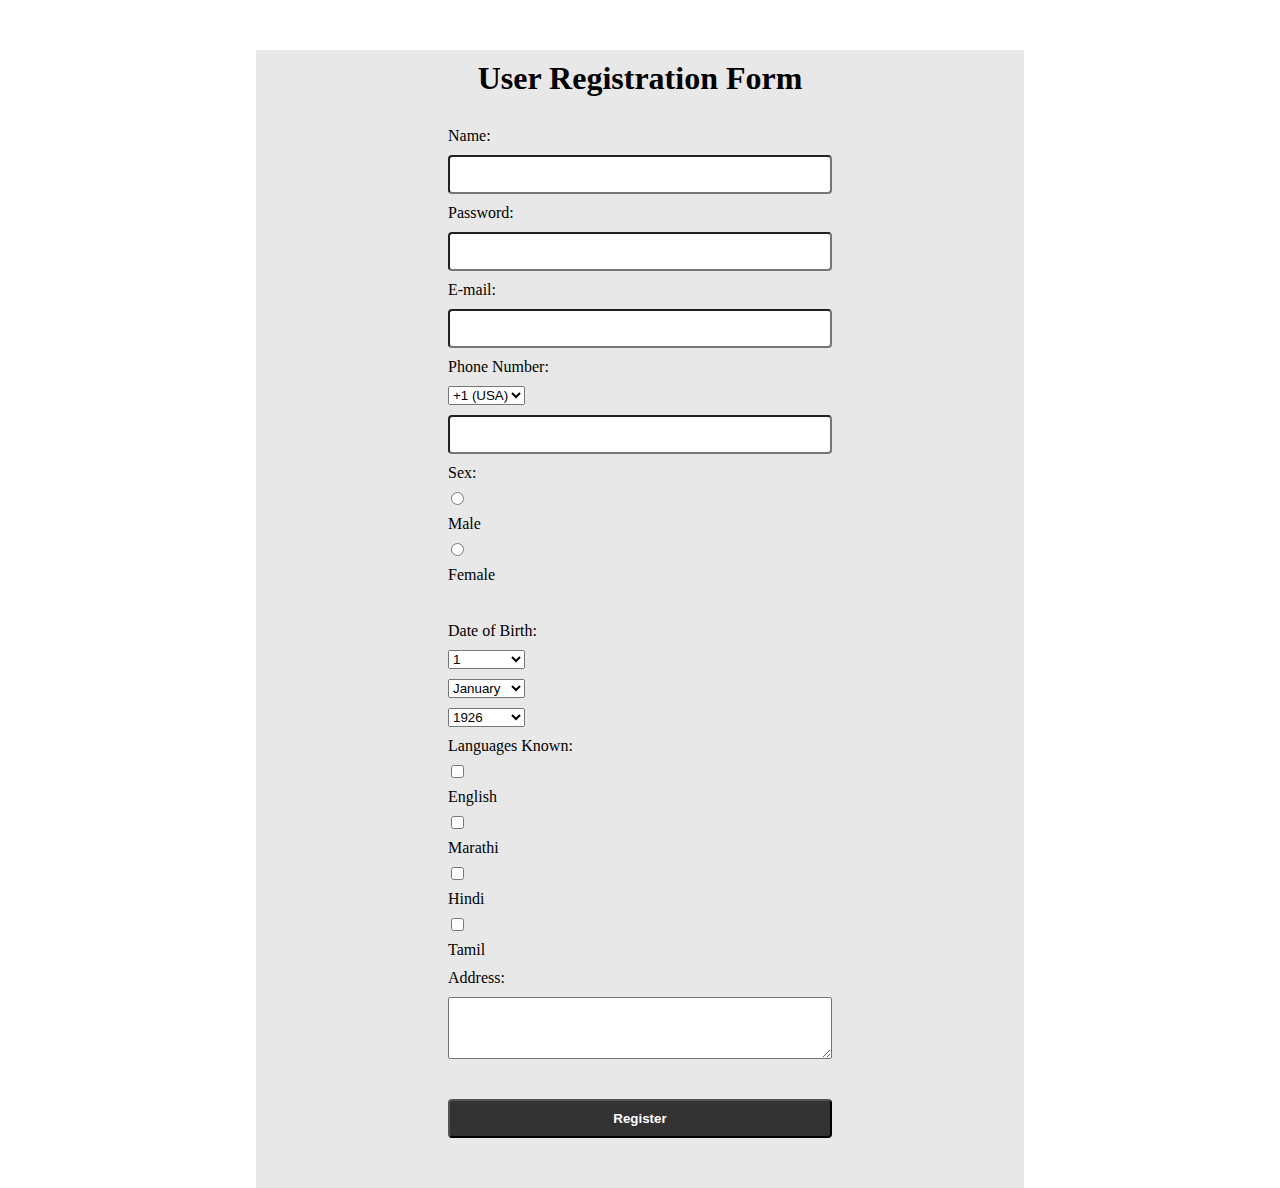
<file: P12/index.html>
<!DOCTYPE html>
<html>
<head>
  <title>User Registration Form</title>
  <style>
    *{
      padding: 0;
      margin: 0;
    }
    .outer-container {
      height: 100vh;
      padding-top: 50px;
    }

    .inner-container {
      width: 60%;
      margin: auto;
      background-color: rgb(233,232,232);
      padding-top: 10px;
    }
    .inner-container h1 {
      text-align: center;
    }
    
    .inner-container form {
      display: flex;
      flex-direction: column;
      gap: 10px;
      width: 50%;
      margin: auto;
      margin-top: 30px;
    }

    .inner-container form input {
      padding: 10px 15px;
      border-radius: 4px;
      outline: none;
    }
    #btn{
      margin-top: 30px;
      margin-bottom: 50px;
      background-color: rgb(51, 51, 51);
      color: white;
      font-weight: 700;
      cursor: pointer;
    }
    

    input[type="radio"], input[type="checkbox"] {
      
      width: 5%; /* Add some spacing between radio buttons and labels */
    }

    select {
      width: 20%;
    }
    
  </style>
</head>
<body>
  <div class="outer-container">
    <div class="inner-container">
      <h1>User Registration Form</h1>
      <form action="">
        <label for="name">Name:</label>
        <input type="text" id="name" name="name" required>
    
        <label for="password">Password:</label>
        <input type="password" id="password" name="password" required>
    
        <label for="email">E-mail:</label>
        <input type="email" id="email" name="email" pattern="[a-zA-Z0-9._%+-]+@[a-zA-Z0-9.-]+\.[a-zA-Z]{2,}$" required>
    
        <label for="phone">Phone Number:</label>
        <select id="countryCode" name="countryCode">
          <option value="+1">+1 (USA)</option>
          <option value="+44">+44 (UK)</option>
          <option value="+91">+91 (IND)</option>
        </select>
        <input type="tel" id="phoneNumber" name="phoneNumber" pattern="[0-9]{10}" required>
    
        <label for="sex">Sex:</label>
        <input type="radio" id="male" name="gender" value="male"><label for="male">Male</label>
    
    <input type="radio" id="female" name="gender" value="female">
    <label for="female">Female</label><br>
        <label for="dob">Date of Birth:</label>
        <select id="day" name="day" required></select>
        <select id="month" name="month" required></select>
        <select id="year" name="year" required></select>
    
        <label for="languages">Languages Known:</label>
        <input type="checkbox" id="english" name="languages[]" value="English">
        <label for="english">English</label>
        <input type="checkbox" id="marathi" name="languages[]" value="Marathi">
        <label for="marathi">Marathi</label>
        <input type="checkbox" id="hindi" name="languages[]" value="Hindi">
        <label for="hindi">Hindi</label>
        <input type="checkbox" id="tamil" name="languages[]" value="Tamil">
        <label for="tamil">Tamil</label>
    
        <label for="address">Address:</label>
        <textarea id="address" name="address" rows="4" cols="50"></textarea>
    
        <input id="btn" type="submit" value="Register">
      </form>
    </div>
  </div>
  

  <script>
    // Generate options for day select element
    var daySelect = document.getElementById("day");
    for (var i = 1; i <= 31; i++) {
      var option = document.createElement("option");
      option.value = i;
      option.text = i;
      daySelect.appendChild(option);
    }

    // Generate options for month select element
    var monthSelect = document.getElementById("month");
    var months = [
      'January', 'February', 'March', 'April',
      'May', 'June', 'July', 'August',
      'September', 'October', 'November', 'December'
    ];
    for (var i = 0; i < months.length; i++) {
      var option = document.createElement("option");
      option.value = i + 1;
      option.text = months[i];
      monthSelect.appendChild(option);
    }

    // Generate options for year select element
    var yearSelect = document.getElementById("year");
    var currentYear = new Date().getFullYear();
    for (var i = currentYear - 100; i <= currentYear; i++) {
      var option = document.createElement("option");
      option.value = i;
      option.text = i;
      yearSelect.appendChild(option);
    }
  </script>
</body>
</html>
</file>
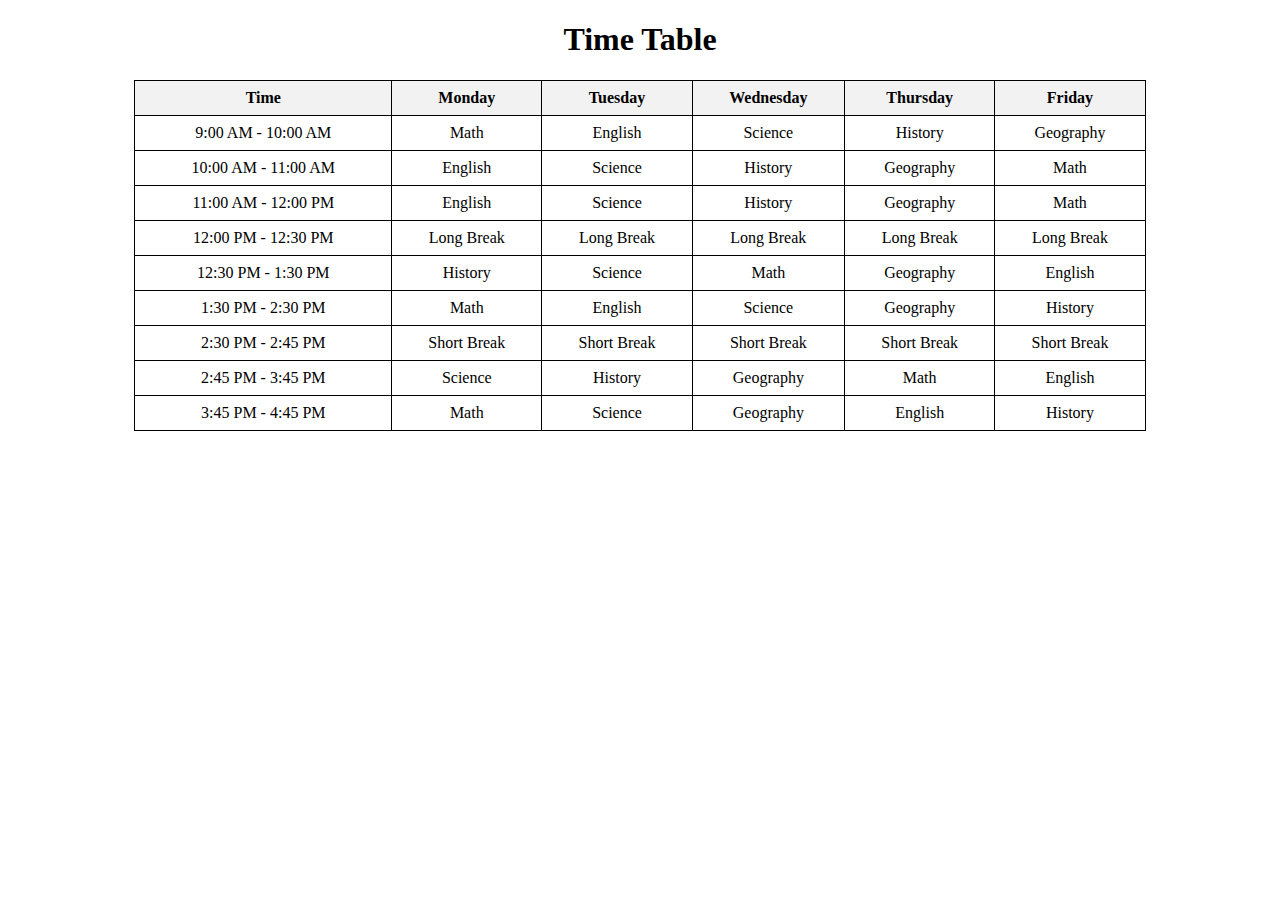
<file: P14/index.html>
<!DOCTYPE html>
<html>
<head>
  <title>Time Table</title>
  <style>
    table {
      margin: auto;
      width: 80%;
      border-collapse: collapse;
    }
    
    th, td {
      border: 1px solid black;
      padding: 8px;
      text-align: center;
    }
    
    th {
      background-color: #f2f2f2;
    }

    h1 {
        text-align: center;

    }
  </style>
</head>
<body>
  <h1>Time Table</h1>
  
  <table>
    <tr>
      <th>Time</th>
      <th>Monday</th>
      <th>Tuesday</th>
      <th>Wednesday</th>
      <th>Thursday</th>
      <th>Friday</th>
    </tr>
    <tr>
      <td>9:00 AM - 10:00 AM</td>
      <td>Math</td>
      <td>English</td>
      <td>Science</td>
      <td>History</td>
      <td>Geography</td>
    </tr>
    <tr>
      <td>10:00 AM - 11:00 AM</td>
      <td>English</td>
      <td>Science</td>
      <td>History</td>
      <td>Geography</td>
      <td>Math</td>
    </tr>
    <tr>
      <td>11:00 AM - 12:00 PM</td>
      <td>English</td>
      <td>Science</td>
      <td>History</td>
      <td>Geography</td>
      <td>Math</td>
    </tr>
    <tr>
      <td>12:00 PM - 12:30 PM</td>
      <td>Long Break</td>
      <td>Long Break</td>
      <td>Long Break</td>
      <td>Long Break</td>
      <td>Long Break</td>
    </tr>
    <tr>
        <td>12:30 PM - 1:30 PM</td>
        <td>History</td>
        <td>Science</td>
        <td>Math</td>
        <td>Geography</td>
        <td>English</td>
      </tr>
      <tr>
        <td>1:30 PM - 2:30 PM</td>
        <td>Math</td>
        <td>English</td>
        <td>Science</td>
        <td>Geography</td>
        <td>History</td>
      </tr>
      <tr>
        <td>2:30 PM - 2:45 PM</td>
        <td>Short Break</td>
        <td>Short Break</td>
        <td>Short Break</td>
        <td>Short Break</td>
        <td>Short Break</td>
      </tr>
      <tr>
        <td>2:45 PM - 3:45 PM</td>
        <td>Science</td>
        <td>History</td>
        <td>Geography</td>
        <td>Math</td>
        <td>English</td>
      </tr>
      <tr>
        <td>3:45 PM - 4:45 PM</td>
        <td>Math</td>
        <td>Science</td>
        <td>Geography</td>
        <td>English</td>
        <td>History</td>
      </tr>
      
    <!-- Add more rows for other time slots -->
  </table>
  
</body>
</html>
</file>
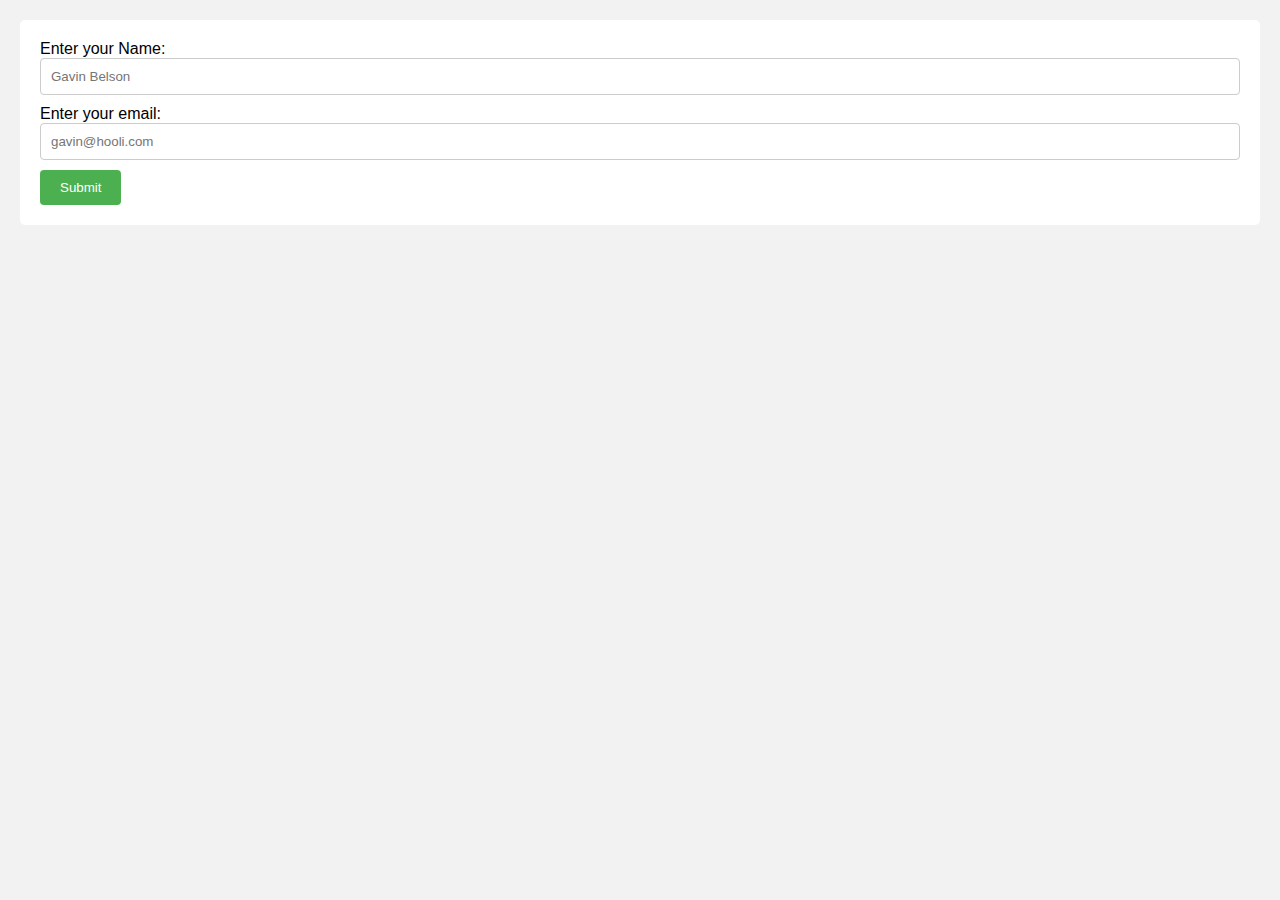
<file: P3/index.html>
<!DOCTYPE html>
<html lang="en">

<head>
    <meta charset="UTF-8">
    <meta http-equiv="X-UA-Compatible" content="IE=edge">
    <meta name="viewport" content="width=device-width, initial-scale=1.0">
    <link rel="stylesheet" href="style.css">
    <title>Document</title>
</head>

<body>
    <form id="myForm">
        <label for="name">Enter your Name:</label>
        <input type="text" id="name" placeholder="Gavin Belson" />
        <label for="email">Enter your email:</label>
        <input type="email" id="email" placeholder="gavin@hooli.com" />
        <button type="submit">Submit</button>
    </form>

</body>

<script>

    document.getElementById("myForm").addEventListener("submit", function (event) {
        event.preventDefault(); // Prevent form from submitting
        sendData();
    });


    function sendData() {
        var name = document.getElementById("name").value;
        var email = document.getElementById("email").value;

        var data = {
            "name": name,
            "email": email
        }

        localStorage.setItem("UserData", JSON.stringify(data));

        var xhr = new XMLHttpRequest();
        xhr.open("POST", 'http://localhost:3000/process-form', true);
        xhr.setRequestHeader("Content-Type", "application/x-www-form-urlencoded");

        xhr.onreadystatechange = function () {
            if (xhr.readyState === XMLHttpRequest.DONE && xhr.status === 200) {
                // Redirect to the new page
                window.location.href = "data.html";
            }
        };

        // Prepare the data to be sent
        var data = "name=" + encodeURIComponent(name) + "&email=" + encodeURIComponent(email);

        // Send the request
        xhr.send(data);
    }

    


</script>

</html>
</file>
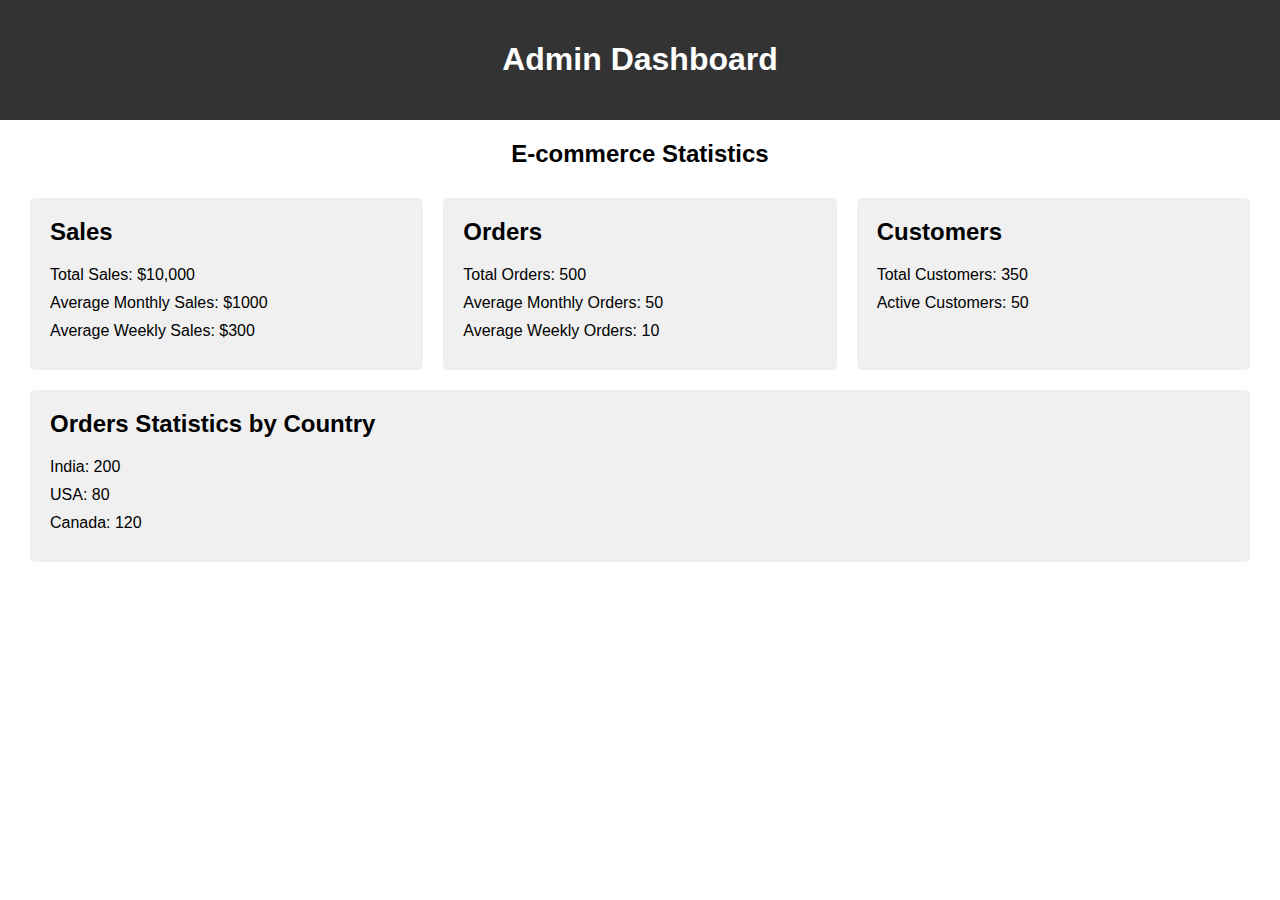
<file: P4/index.html>
<!DOCTYPE html>
<html>
<head>
  <meta name="viewport" content="width=device-width, initial-scale=1">
  <style>
    body {
      font-family: Arial, sans-serif;
      margin: 0;
      padding: 0;
    }

    .main-heading {
        text-align: center;
    }

    .header {
      background-color: #333;
      color: #fff;
      padding: 20px;
      text-align: center;
    }

    .container {
      display: flex;
      flex-wrap: wrap;
      margin: 20px;
    }

    .widget {
      flex: 1 1 300px;
      margin: 10px;
      padding: 20px;
      background-color: #f0f0f0;
      border-radius: 5px;
    }

    /* @media screen and (max-width: 768px) {
      .widget {
        flex-basis: 100%;
      }
    } */

    .widget h2 {
      margin-top: 0;
    }

    .widget p {
      margin: 10px 0;
    }
  </style>
</head>
<body>
  <div class="header">
    <h1>Admin Dashboard</h1>
  </div>

  <h2 class="main-heading">E-commerce Statistics</h2>

  <div class="container">
    <div class="widget">
      <h2>Sales</h2>
      <p>Total Sales: $10,000</p>
      <p> Average Monthly Sales: $1000</p>
      <p> Average Weekly Sales: $300</p>
    </div>

    <div class="widget">
      <h2>Orders</h2>
      <p>Total Orders: 500</p>
      <p>Average Monthly Orders: 50</p>
      <p>Average Weekly Orders: 10</p>
    </div>

    <div class="widget">
      <h2>Customers</h2>
      <p>Total Customers: 350</p>
      <p>Active Customers: 50</p>
    </div>

    <div class="widget">
        <h2>Orders Statistics by Country</h2>
        <p> India: 200</p>
        <p> USA: 80</p>
        <p> Canada: 120</p>
      </div>
  </div>
</body>
</html>
</file>
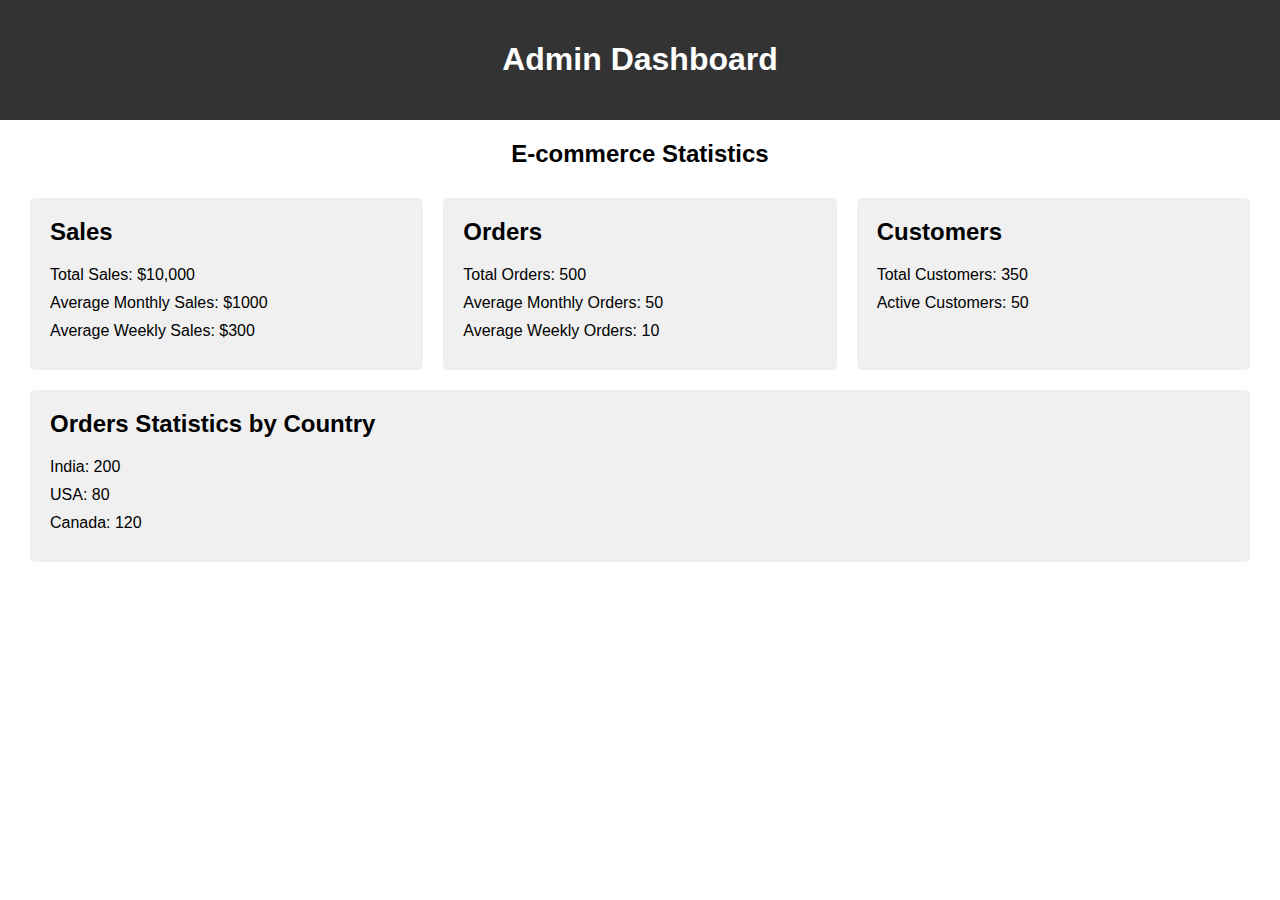
<file: P5/myapp/public/index.html>
<!DOCTYPE html>
<html>
<head>
  <meta name="viewport" content="width=device-width, initial-scale=1">
  <style>
    body {
      font-family: Arial, sans-serif;
      margin: 0;
      padding: 0;
    }

    .main-heading {
        text-align: center;
    }

    .header {
      background-color: #333;
      color: #fff;
      padding: 20px;
      text-align: center;
    }

    .container {
      display: flex;
      flex-wrap: wrap;
      margin: 20px;
    }

    .widget {
      flex: 1 1 300px;
      margin: 10px;
      padding: 20px;
      background-color: #f0f0f0;
      border-radius: 5px;
    }

    @media screen and (max-width: 768px) {
      .widget {
        flex-basis: 100%;
      }
    }

    .widget h2 {
      margin-top: 0;
    }

    .widget p {
      margin: 10px 0;
    }
  </style>
</head>
<body>
  <div class="header">
    <h1>Admin Dashboard</h1>
  </div>

  <h2 class="main-heading">E-commerce Statistics</h2>

  <div class="container">
    <div class="widget">
      <h2>Sales</h2>
      <p>Total Sales: $10,000</p>
      <p> Average Monthly Sales: $1000</p>
      <p> Average Weekly Sales: $300</p>
    </div>

    <div class="widget">
      <h2>Orders</h2>
      <p>Total Orders: 500</p>
      <p>Average Monthly Orders: 50</p>
      <p>Average Weekly Orders: 10</p>
    </div>

    <div class="widget">
      <h2>Customers</h2>
      <p>Total Customers: 350</p>
      <p>Active Customers: 50</p>
    </div>

    <div class="widget">
        <h2>Orders Statistics by Country</h2>
        <p> India: 200</p>
        <p> USA: 80</p>
        <p> Canada: 120</p>
      </div>
  </div>
</body>
</html>
</file>
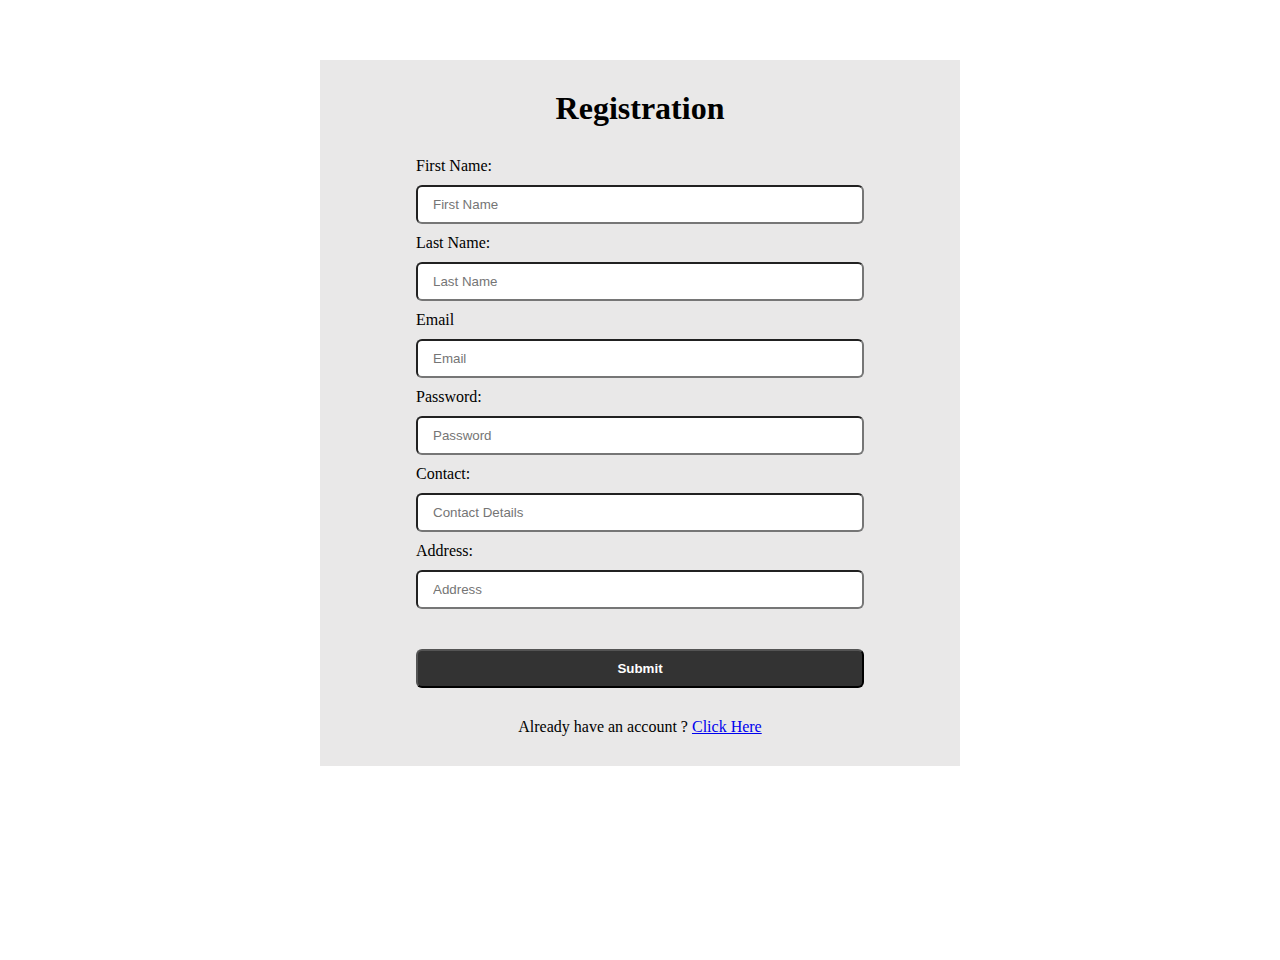
<file: P1/registrationPage.html>
<!DOCTYPE html>
<html lang="en">
<head>
    <meta charset="UTF-8">
    <meta http-equiv="X-UA-Compatible" content="IE=edge">
    <meta name="viewport" content="width=device-width, initial-scale=1.0">
    <title>Registration Page</title>
    <style>
        *{
 padding: 0;
 margin: 0;
}

.outer-container-registration {
 height: 100vh;
 padding-top: 60px;
}

.inner-container-registration {
 width: 50%;
 margin: auto;
 background-color: rgb(233, 232, 232);
 padding-top: 30px;
 padding-bottom: 30px;
}

.inner-container-registration h1 {
 text-align: center;
}

.inner-container-registration p {
margin-top: 30px;
text-align: center;
}

.inner-container-registration form {
display: flex;
flex-direction: column; 
gap: 10px;
width: 70%;
margin: auto;
margin-top: 30px;
}

.inner-container-registration form input {
padding: 10px 15px;
border-radius: 6px;
outline: none;
} 

.btn{
 margin-top: 30px;
 background-color: rgb(51, 51, 51);
 color: white;
 font-weight: 700;
 cursor: pointer;
}
    </style>
</head>
<body>
    
    <div class="outer-container-registration">
        <div class="inner-container-registration">
            <h1>Registration</h1>
            <form id="registrationForm" action="">
             <label for="username">First Name:</label>
             <input id="fname" type="text" placeholder="First Name">
             <label for="username">Last Name:</label>
             <input id="lname" type="text" placeholder="Last Name">
             <label for="email">Email</label>
             <input id="email" type="email" placeholder="Email">
             <label for="password">Password:</label>
             <input id="password" type="password" placeholder="Password">
             <label for="contact">Contact:</label>
             <input id="contact" type="text" placeholder="Contact Details">
             <label for="address">Address:</label>
             <input id="address" type="text" placeholder="Address">
             <input onclick="handleSubmit()" class="btn" type="submit" value="Submit">
            </form>
            <p>Already have an account ? <a href="loginPage.html">Click Here</a></p>
        </div>
      </div>
</body>
<script>
    const handleSubmit = () => {
        const fname = document.getElementById('fname').value;
        const lname = document.getElementById('lname').value;
        const email = document.getElementById("email").value;
        const password = document.getElementById("password").value;
        const contact = document.getElementById('contact').value;
        const address = document.getElementById('address').value;
        console.log("Btn clicked !\n", name, email, password, contact, address);

        var nameRegex = /^[a-zA-Z]+$/;
        var emailRegex = /^\w+([\.-]?\w+)*@\w+([\.-]?\w+)*(\.\w{2,3})+$/;
        var mobileRegex = /^\d{10}$/;

        var errors = [];
        
        if(fname.trim() === '' || lname.trim() === '' || email.trim() === '' || password.trim() === '' || contact.trim() === '' || address.trim() === ''){
            errors.push("Please fill all the details");
        }
        if(!nameRegex.test(fname.trim())){
            errors.push("First Name in the wrong format");
        }
        if(!nameRegex.test(lname.trim())){
            errors.push("Last Name in the wrong format");
        }
        
        if(!emailRegex.test(email)){
            errors.push("Email in the wrong format");
        }
        if(password.length < 6){
            errors.push("password should not be less than 6 characters")
        }
        if(!mobileRegex.test(contact)){
            errors.push("Mobile Number in the wrong format");
        }
        if(address.trim() === ''){
            errors.push('Please fill the address');
        }

        if(errors.length > 0 ) {
            var error = errors.join('\n');
            alert(error);
        }
        else {
            alert("Successfully submited the form");
        }
        
    }
</script>
</html>
</file>
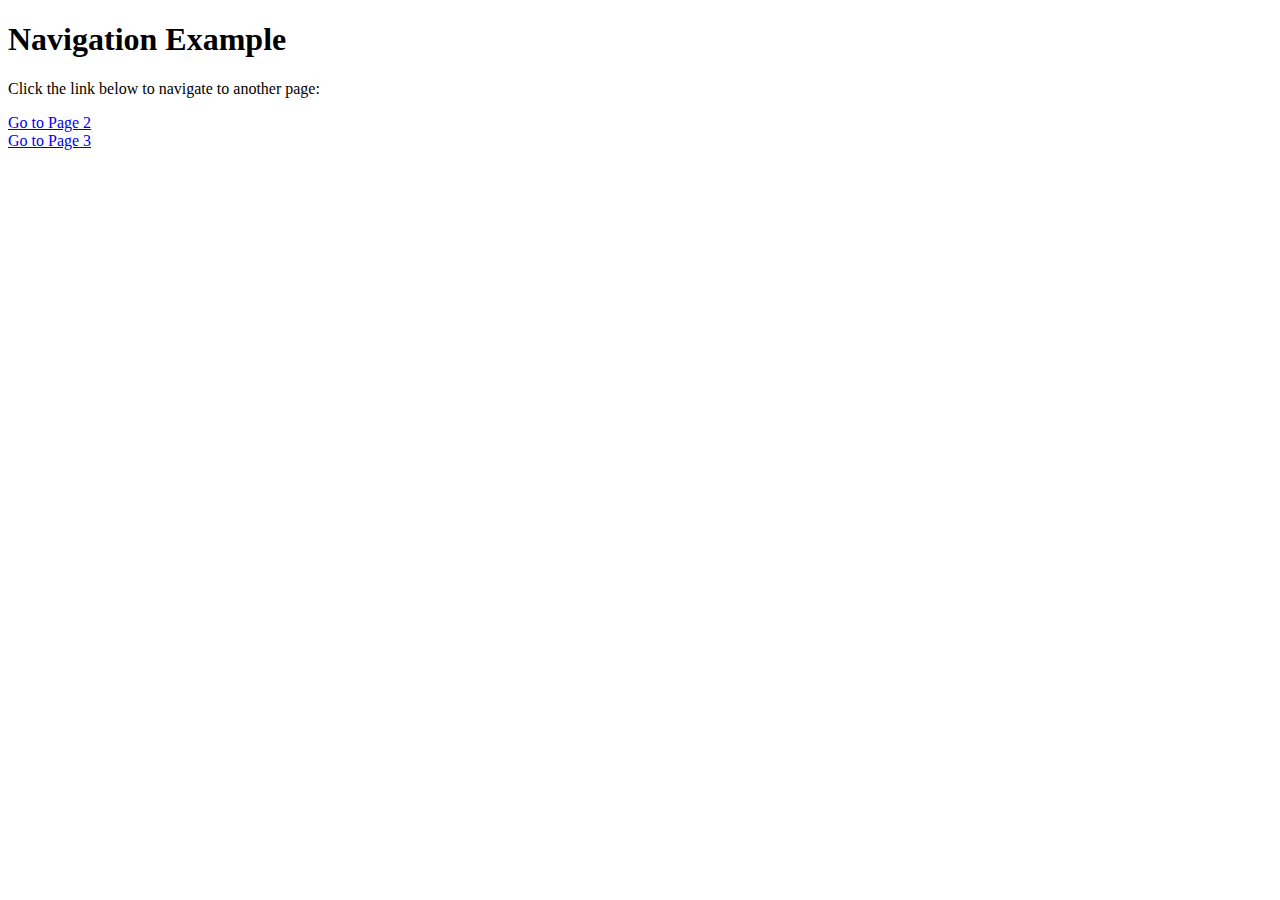
<file: P11/page1.html>
<!DOCTYPE html>
<html>
<head>
  <title>Navigation Example</title>
</head>
<body>
  <h1>Navigation Example</h1>
  
  <p>Click the link below to navigate to another page:</p>
  <a href="page2.html">Go to Page 2</a><br>
  <a href="page3.html">Go to Page 3</a>
</body>
</html>
</file>
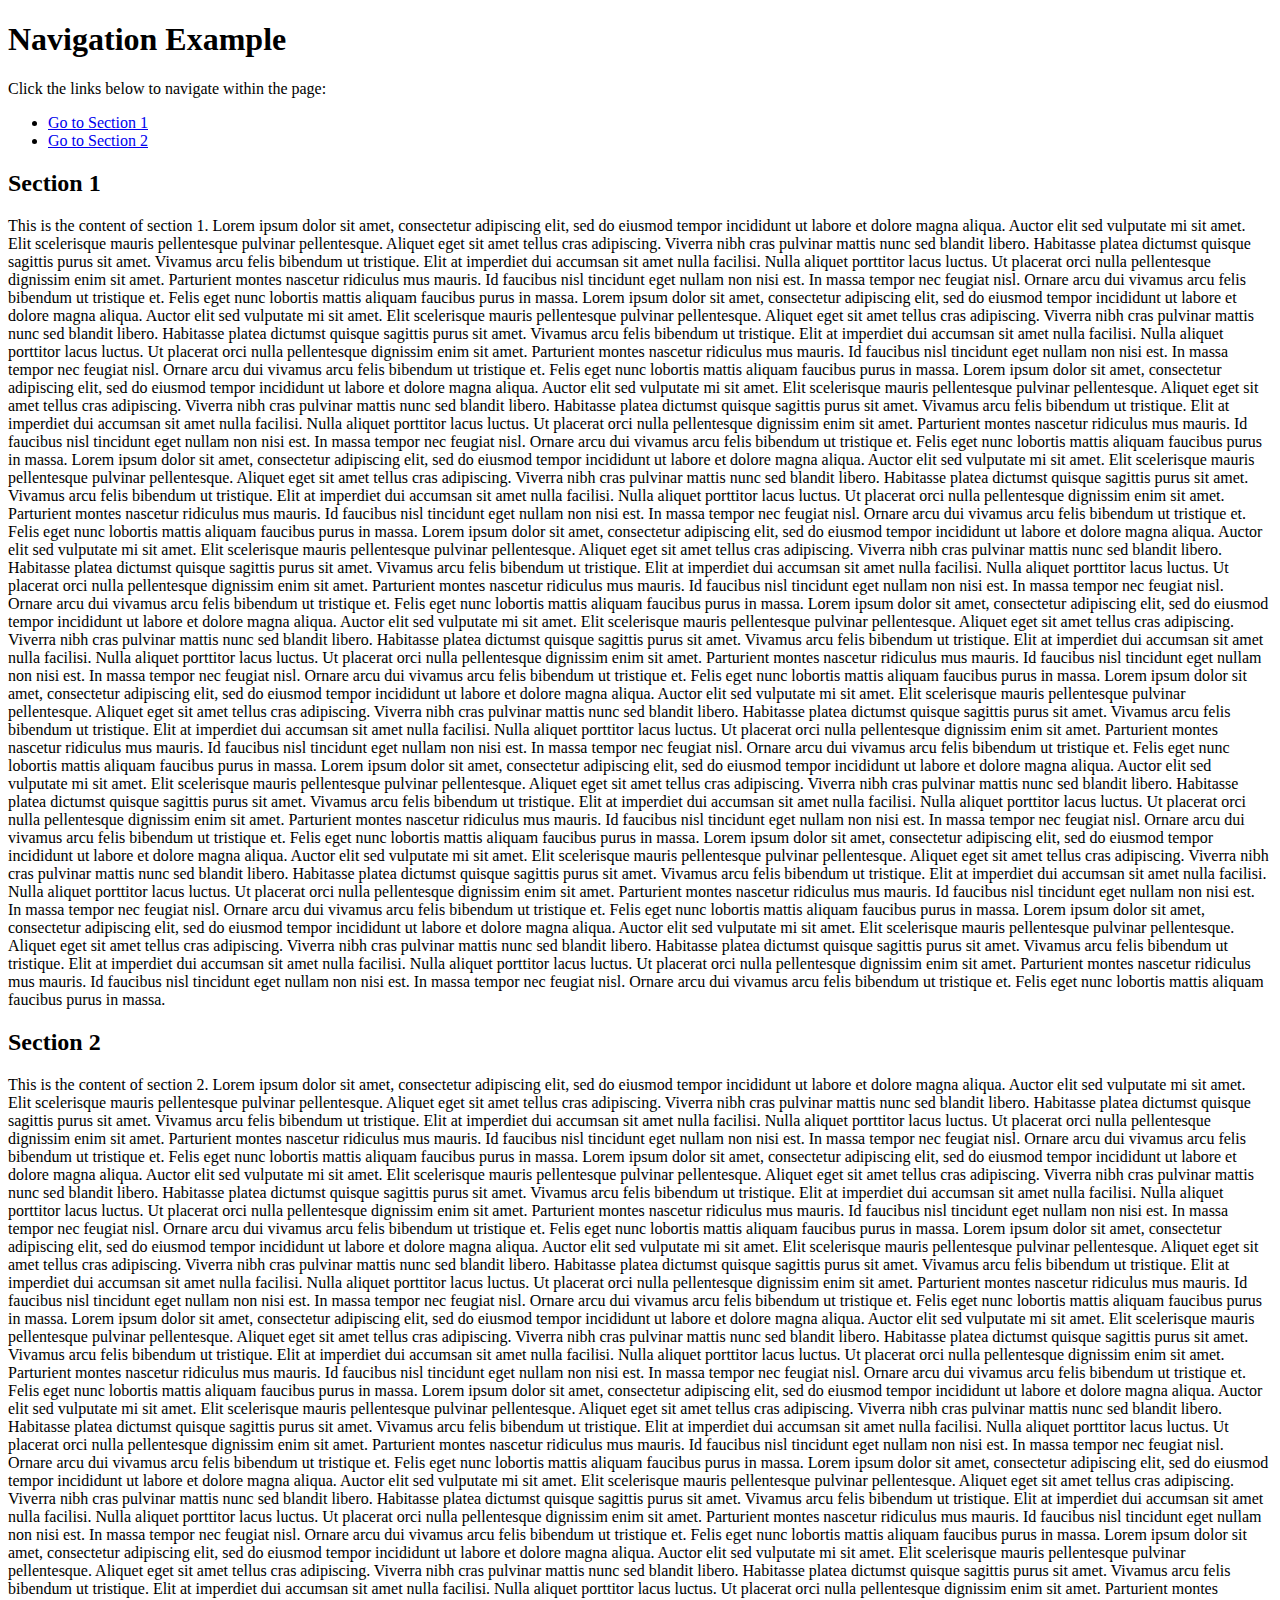
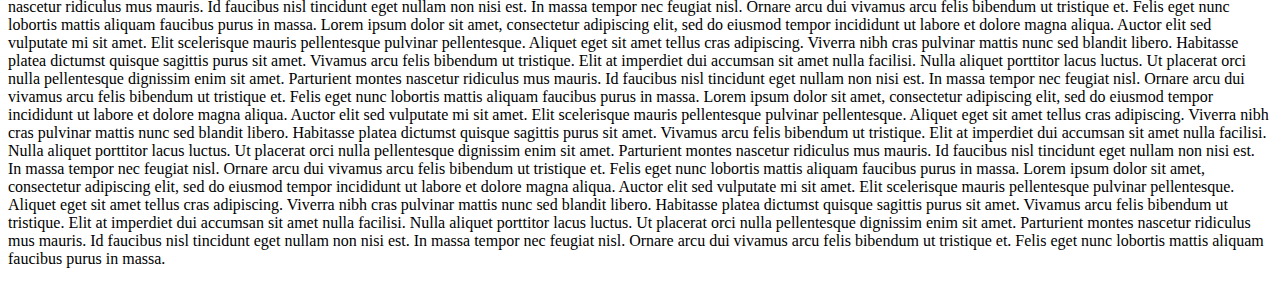
<file: P11/page2.html>
<!DOCTYPE html>
<html>
<head>
  <title>Navigation Example</title>
</head>
<body>
  <h1>Navigation Example</h1>
  
  <p>Click the links below to navigate within the page:</p>
  <ul>
    <li><a href="#section1">Go to Section 1</a></li>
    <li><a href="#section2">Go to Section 2</a></li>
  </ul>
  
  <h2 id="section1">Section 1</h2>
  <p>This is the content of section 1.
    Lorem ipsum dolor sit amet, consectetur adipiscing elit, sed do eiusmod tempor incididunt ut labore et dolore magna aliqua. Auctor elit sed vulputate mi sit amet. Elit scelerisque mauris pellentesque pulvinar pellentesque. Aliquet eget sit amet tellus cras adipiscing. Viverra nibh cras pulvinar mattis nunc sed blandit libero. Habitasse platea dictumst quisque sagittis purus sit amet. Vivamus arcu felis bibendum ut tristique. Elit at imperdiet dui accumsan sit amet nulla facilisi. Nulla aliquet porttitor lacus luctus. Ut placerat orci nulla pellentesque dignissim enim sit amet. Parturient montes nascetur ridiculus mus mauris. Id faucibus nisl tincidunt eget nullam non nisi est. In massa tempor nec feugiat nisl. Ornare arcu dui vivamus arcu felis bibendum ut tristique et. Felis eget nunc lobortis mattis aliquam faucibus purus in massa.
    Lorem ipsum dolor sit amet, consectetur adipiscing elit, sed do eiusmod tempor incididunt ut labore et dolore magna aliqua. Auctor elit sed vulputate mi sit amet. Elit scelerisque mauris pellentesque pulvinar pellentesque. Aliquet eget sit amet tellus cras adipiscing. Viverra nibh cras pulvinar mattis nunc sed blandit libero. Habitasse platea dictumst quisque sagittis purus sit amet. Vivamus arcu felis bibendum ut tristique. Elit at imperdiet dui accumsan sit amet nulla facilisi. Nulla aliquet porttitor lacus luctus. Ut placerat orci nulla pellentesque dignissim enim sit amet. Parturient montes nascetur ridiculus mus mauris. Id faucibus nisl tincidunt eget nullam non nisi est. In massa tempor nec feugiat nisl. Ornare arcu dui vivamus arcu felis bibendum ut tristique et. Felis eget nunc lobortis mattis aliquam faucibus purus in massa.
    Lorem ipsum dolor sit amet, consectetur adipiscing elit, sed do eiusmod tempor incididunt ut labore et dolore magna aliqua. Auctor elit sed vulputate mi sit amet. Elit scelerisque mauris pellentesque pulvinar pellentesque. Aliquet eget sit amet tellus cras adipiscing. Viverra nibh cras pulvinar mattis nunc sed blandit libero. Habitasse platea dictumst quisque sagittis purus sit amet. Vivamus arcu felis bibendum ut tristique. Elit at imperdiet dui accumsan sit amet nulla facilisi. Nulla aliquet porttitor lacus luctus. Ut placerat orci nulla pellentesque dignissim enim sit amet. Parturient montes nascetur ridiculus mus mauris. Id faucibus nisl tincidunt eget nullam non nisi est. In massa tempor nec feugiat nisl. Ornare arcu dui vivamus arcu felis bibendum ut tristique et. Felis eget nunc lobortis mattis aliquam faucibus purus in massa.
    Lorem ipsum dolor sit amet, consectetur adipiscing elit, sed do eiusmod tempor incididunt ut labore et dolore magna aliqua. Auctor elit sed vulputate mi sit amet. Elit scelerisque mauris pellentesque pulvinar pellentesque. Aliquet eget sit amet tellus cras adipiscing. Viverra nibh cras pulvinar mattis nunc sed blandit libero. Habitasse platea dictumst quisque sagittis purus sit amet. Vivamus arcu felis bibendum ut tristique. Elit at imperdiet dui accumsan sit amet nulla facilisi. Nulla aliquet porttitor lacus luctus. Ut placerat orci nulla pellentesque dignissim enim sit amet. Parturient montes nascetur ridiculus mus mauris. Id faucibus nisl tincidunt eget nullam non nisi est. In massa tempor nec feugiat nisl. Ornare arcu dui vivamus arcu felis bibendum ut tristique et. Felis eget nunc lobortis mattis aliquam faucibus purus in massa.
    Lorem ipsum dolor sit amet, consectetur adipiscing elit, sed do eiusmod tempor incididunt ut labore et dolore magna aliqua. Auctor elit sed vulputate mi sit amet. Elit scelerisque mauris pellentesque pulvinar pellentesque. Aliquet eget sit amet tellus cras adipiscing. Viverra nibh cras pulvinar mattis nunc sed blandit libero. Habitasse platea dictumst quisque sagittis purus sit amet. Vivamus arcu felis bibendum ut tristique. Elit at imperdiet dui accumsan sit amet nulla facilisi. Nulla aliquet porttitor lacus luctus. Ut placerat orci nulla pellentesque dignissim enim sit amet. Parturient montes nascetur ridiculus mus mauris. Id faucibus nisl tincidunt eget nullam non nisi est. In massa tempor nec feugiat nisl. Ornare arcu dui vivamus arcu felis bibendum ut tristique et. Felis eget nunc lobortis mattis aliquam faucibus purus in massa.
    Lorem ipsum dolor sit amet, consectetur adipiscing elit, sed do eiusmod tempor incididunt ut labore et dolore magna aliqua. Auctor elit sed vulputate mi sit amet. Elit scelerisque mauris pellentesque pulvinar pellentesque. Aliquet eget sit amet tellus cras adipiscing. Viverra nibh cras pulvinar mattis nunc sed blandit libero. Habitasse platea dictumst quisque sagittis purus sit amet. Vivamus arcu felis bibendum ut tristique. Elit at imperdiet dui accumsan sit amet nulla facilisi. Nulla aliquet porttitor lacus luctus. Ut placerat orci nulla pellentesque dignissim enim sit amet. Parturient montes nascetur ridiculus mus mauris. Id faucibus nisl tincidunt eget nullam non nisi est. In massa tempor nec feugiat nisl. Ornare arcu dui vivamus arcu felis bibendum ut tristique et. Felis eget nunc lobortis mattis aliquam faucibus purus in massa.
    Lorem ipsum dolor sit amet, consectetur adipiscing elit, sed do eiusmod tempor incididunt ut labore et dolore magna aliqua. Auctor elit sed vulputate mi sit amet. Elit scelerisque mauris pellentesque pulvinar pellentesque. Aliquet eget sit amet tellus cras adipiscing. Viverra nibh cras pulvinar mattis nunc sed blandit libero. Habitasse platea dictumst quisque sagittis purus sit amet. Vivamus arcu felis bibendum ut tristique. Elit at imperdiet dui accumsan sit amet nulla facilisi. Nulla aliquet porttitor lacus luctus. Ut placerat orci nulla pellentesque dignissim enim sit amet. Parturient montes nascetur ridiculus mus mauris. Id faucibus nisl tincidunt eget nullam non nisi est. In massa tempor nec feugiat nisl. Ornare arcu dui vivamus arcu felis bibendum ut tristique et. Felis eget nunc lobortis mattis aliquam faucibus purus in massa.
    Lorem ipsum dolor sit amet, consectetur adipiscing elit, sed do eiusmod tempor incididunt ut labore et dolore magna aliqua. Auctor elit sed vulputate mi sit amet. Elit scelerisque mauris pellentesque pulvinar pellentesque. Aliquet eget sit amet tellus cras adipiscing. Viverra nibh cras pulvinar mattis nunc sed blandit libero. Habitasse platea dictumst quisque sagittis purus sit amet. Vivamus arcu felis bibendum ut tristique. Elit at imperdiet dui accumsan sit amet nulla facilisi. Nulla aliquet porttitor lacus luctus. Ut placerat orci nulla pellentesque dignissim enim sit amet. Parturient montes nascetur ridiculus mus mauris. Id faucibus nisl tincidunt eget nullam non nisi est. In massa tempor nec feugiat nisl. Ornare arcu dui vivamus arcu felis bibendum ut tristique et. Felis eget nunc lobortis mattis aliquam faucibus purus in massa.
    Lorem ipsum dolor sit amet, consectetur adipiscing elit, sed do eiusmod tempor incididunt ut labore et dolore magna aliqua. Auctor elit sed vulputate mi sit amet. Elit scelerisque mauris pellentesque pulvinar pellentesque. Aliquet eget sit amet tellus cras adipiscing. Viverra nibh cras pulvinar mattis nunc sed blandit libero. Habitasse platea dictumst quisque sagittis purus sit amet. Vivamus arcu felis bibendum ut tristique. Elit at imperdiet dui accumsan sit amet nulla facilisi. Nulla aliquet porttitor lacus luctus. Ut placerat orci nulla pellentesque dignissim enim sit amet. Parturient montes nascetur ridiculus mus mauris. Id faucibus nisl tincidunt eget nullam non nisi est. In massa tempor nec feugiat nisl. Ornare arcu dui vivamus arcu felis bibendum ut tristique et. Felis eget nunc lobortis mattis aliquam faucibus purus in massa.
    Lorem ipsum dolor sit amet, consectetur adipiscing elit, sed do eiusmod tempor incididunt ut labore et dolore magna aliqua. Auctor elit sed vulputate mi sit amet. Elit scelerisque mauris pellentesque pulvinar pellentesque. Aliquet eget sit amet tellus cras adipiscing. Viverra nibh cras pulvinar mattis nunc sed blandit libero. Habitasse platea dictumst quisque sagittis purus sit amet. Vivamus arcu felis bibendum ut tristique. Elit at imperdiet dui accumsan sit amet nulla facilisi. Nulla aliquet porttitor lacus luctus. Ut placerat orci nulla pellentesque dignissim enim sit amet. Parturient montes nascetur ridiculus mus mauris. Id faucibus nisl tincidunt eget nullam non nisi est. In massa tempor nec feugiat nisl. Ornare arcu dui vivamus arcu felis bibendum ut tristique et. Felis eget nunc lobortis mattis aliquam faucibus purus in massa.

</p>

  
  
  <h2 id="section2">Section 2</h2>
  <p>This is the content of section 2.
    Lorem ipsum dolor sit amet, consectetur adipiscing elit, sed do eiusmod tempor incididunt ut labore et dolore magna aliqua. Auctor elit sed vulputate mi sit amet. Elit scelerisque mauris pellentesque pulvinar pellentesque. Aliquet eget sit amet tellus cras adipiscing. Viverra nibh cras pulvinar mattis nunc sed blandit libero. Habitasse platea dictumst quisque sagittis purus sit amet. Vivamus arcu felis bibendum ut tristique. Elit at imperdiet dui accumsan sit amet nulla facilisi. Nulla aliquet porttitor lacus luctus. Ut placerat orci nulla pellentesque dignissim enim sit amet. Parturient montes nascetur ridiculus mus mauris. Id faucibus nisl tincidunt eget nullam non nisi est. In massa tempor nec feugiat nisl. Ornare arcu dui vivamus arcu felis bibendum ut tristique et. Felis eget nunc lobortis mattis aliquam faucibus purus in massa.
    Lorem ipsum dolor sit amet, consectetur adipiscing elit, sed do eiusmod tempor incididunt ut labore et dolore magna aliqua. Auctor elit sed vulputate mi sit amet. Elit scelerisque mauris pellentesque pulvinar pellentesque. Aliquet eget sit amet tellus cras adipiscing. Viverra nibh cras pulvinar mattis nunc sed blandit libero. Habitasse platea dictumst quisque sagittis purus sit amet. Vivamus arcu felis bibendum ut tristique. Elit at imperdiet dui accumsan sit amet nulla facilisi. Nulla aliquet porttitor lacus luctus. Ut placerat orci nulla pellentesque dignissim enim sit amet. Parturient montes nascetur ridiculus mus mauris. Id faucibus nisl tincidunt eget nullam non nisi est. In massa tempor nec feugiat nisl. Ornare arcu dui vivamus arcu felis bibendum ut tristique et. Felis eget nunc lobortis mattis aliquam faucibus purus in massa.
    Lorem ipsum dolor sit amet, consectetur adipiscing elit, sed do eiusmod tempor incididunt ut labore et dolore magna aliqua. Auctor elit sed vulputate mi sit amet. Elit scelerisque mauris pellentesque pulvinar pellentesque. Aliquet eget sit amet tellus cras adipiscing. Viverra nibh cras pulvinar mattis nunc sed blandit libero. Habitasse platea dictumst quisque sagittis purus sit amet. Vivamus arcu felis bibendum ut tristique. Elit at imperdiet dui accumsan sit amet nulla facilisi. Nulla aliquet porttitor lacus luctus. Ut placerat orci nulla pellentesque dignissim enim sit amet. Parturient montes nascetur ridiculus mus mauris. Id faucibus nisl tincidunt eget nullam non nisi est. In massa tempor nec feugiat nisl. Ornare arcu dui vivamus arcu felis bibendum ut tristique et. Felis eget nunc lobortis mattis aliquam faucibus purus in massa.
    Lorem ipsum dolor sit amet, consectetur adipiscing elit, sed do eiusmod tempor incididunt ut labore et dolore magna aliqua. Auctor elit sed vulputate mi sit amet. Elit scelerisque mauris pellentesque pulvinar pellentesque. Aliquet eget sit amet tellus cras adipiscing. Viverra nibh cras pulvinar mattis nunc sed blandit libero. Habitasse platea dictumst quisque sagittis purus sit amet. Vivamus arcu felis bibendum ut tristique. Elit at imperdiet dui accumsan sit amet nulla facilisi. Nulla aliquet porttitor lacus luctus. Ut placerat orci nulla pellentesque dignissim enim sit amet. Parturient montes nascetur ridiculus mus mauris. Id faucibus nisl tincidunt eget nullam non nisi est. In massa tempor nec feugiat nisl. Ornare arcu dui vivamus arcu felis bibendum ut tristique et. Felis eget nunc lobortis mattis aliquam faucibus purus in massa.
    Lorem ipsum dolor sit amet, consectetur adipiscing elit, sed do eiusmod tempor incididunt ut labore et dolore magna aliqua. Auctor elit sed vulputate mi sit amet. Elit scelerisque mauris pellentesque pulvinar pellentesque. Aliquet eget sit amet tellus cras adipiscing. Viverra nibh cras pulvinar mattis nunc sed blandit libero. Habitasse platea dictumst quisque sagittis purus sit amet. Vivamus arcu felis bibendum ut tristique. Elit at imperdiet dui accumsan sit amet nulla facilisi. Nulla aliquet porttitor lacus luctus. Ut placerat orci nulla pellentesque dignissim enim sit amet. Parturient montes nascetur ridiculus mus mauris. Id faucibus nisl tincidunt eget nullam non nisi est. In massa tempor nec feugiat nisl. Ornare arcu dui vivamus arcu felis bibendum ut tristique et. Felis eget nunc lobortis mattis aliquam faucibus purus in massa.
    Lorem ipsum dolor sit amet, consectetur adipiscing elit, sed do eiusmod tempor incididunt ut labore et dolore magna aliqua. Auctor elit sed vulputate mi sit amet. Elit scelerisque mauris pellentesque pulvinar pellentesque. Aliquet eget sit amet tellus cras adipiscing. Viverra nibh cras pulvinar mattis nunc sed blandit libero. Habitasse platea dictumst quisque sagittis purus sit amet. Vivamus arcu felis bibendum ut tristique. Elit at imperdiet dui accumsan sit amet nulla facilisi. Nulla aliquet porttitor lacus luctus. Ut placerat orci nulla pellentesque dignissim enim sit amet. Parturient montes nascetur ridiculus mus mauris. Id faucibus nisl tincidunt eget nullam non nisi est. In massa tempor nec feugiat nisl. Ornare arcu dui vivamus arcu felis bibendum ut tristique et. Felis eget nunc lobortis mattis aliquam faucibus purus in massa.
    Lorem ipsum dolor sit amet, consectetur adipiscing elit, sed do eiusmod tempor incididunt ut labore et dolore magna aliqua. Auctor elit sed vulputate mi sit amet. Elit scelerisque mauris pellentesque pulvinar pellentesque. Aliquet eget sit amet tellus cras adipiscing. Viverra nibh cras pulvinar mattis nunc sed blandit libero. Habitasse platea dictumst quisque sagittis purus sit amet. Vivamus arcu felis bibendum ut tristique. Elit at imperdiet dui accumsan sit amet nulla facilisi. Nulla aliquet porttitor lacus luctus. Ut placerat orci nulla pellentesque dignissim enim sit amet. Parturient montes nascetur ridiculus mus mauris. Id faucibus nisl tincidunt eget nullam non nisi est. In massa tempor nec feugiat nisl. Ornare arcu dui vivamus arcu felis bibendum ut tristique et. Felis eget nunc lobortis mattis aliquam faucibus purus in massa.
    Lorem ipsum dolor sit amet, consectetur adipiscing elit, sed do eiusmod tempor incididunt ut labore et dolore magna aliqua. Auctor elit sed vulputate mi sit amet. Elit scelerisque mauris pellentesque pulvinar pellentesque. Aliquet eget sit amet tellus cras adipiscing. Viverra nibh cras pulvinar mattis nunc sed blandit libero. Habitasse platea dictumst quisque sagittis purus sit amet. Vivamus arcu felis bibendum ut tristique. Elit at imperdiet dui accumsan sit amet nulla facilisi. Nulla aliquet porttitor lacus luctus. Ut placerat orci nulla pellentesque dignissim enim sit amet. Parturient montes nascetur ridiculus mus mauris. Id faucibus nisl tincidunt eget nullam non nisi est. In massa tempor nec feugiat nisl. Ornare arcu dui vivamus arcu felis bibendum ut tristique et. Felis eget nunc lobortis mattis aliquam faucibus purus in massa.
    Lorem ipsum dolor sit amet, consectetur adipiscing elit, sed do eiusmod tempor incididunt ut labore et dolore magna aliqua. Auctor elit sed vulputate mi sit amet. Elit scelerisque mauris pellentesque pulvinar pellentesque. Aliquet eget sit amet tellus cras adipiscing. Viverra nibh cras pulvinar mattis nunc sed blandit libero. Habitasse platea dictumst quisque sagittis purus sit amet. Vivamus arcu felis bibendum ut tristique. Elit at imperdiet dui accumsan sit amet nulla facilisi. Nulla aliquet porttitor lacus luctus. Ut placerat orci nulla pellentesque dignissim enim sit amet. Parturient montes nascetur ridiculus mus mauris. Id faucibus nisl tincidunt eget nullam non nisi est. In massa tempor nec feugiat nisl. Ornare arcu dui vivamus arcu felis bibendum ut tristique et. Felis eget nunc lobortis mattis aliquam faucibus purus in massa.
    Lorem ipsum dolor sit amet, consectetur adipiscing elit, sed do eiusmod tempor incididunt ut labore et dolore magna aliqua. Auctor elit sed vulputate mi sit amet. Elit scelerisque mauris pellentesque pulvinar pellentesque. Aliquet eget sit amet tellus cras adipiscing. Viverra nibh cras pulvinar mattis nunc sed blandit libero. Habitasse platea dictumst quisque sagittis purus sit amet. Vivamus arcu felis bibendum ut tristique. Elit at imperdiet dui accumsan sit amet nulla facilisi. Nulla aliquet porttitor lacus luctus. Ut placerat orci nulla pellentesque dignissim enim sit amet. Parturient montes nascetur ridiculus mus mauris. Id faucibus nisl tincidunt eget nullam non nisi est. In massa tempor nec feugiat nisl. Ornare arcu dui vivamus arcu felis bibendum ut tristique et. Felis eget nunc lobortis mattis aliquam faucibus purus in massa.

  </p>
</body>
</html>
</file>
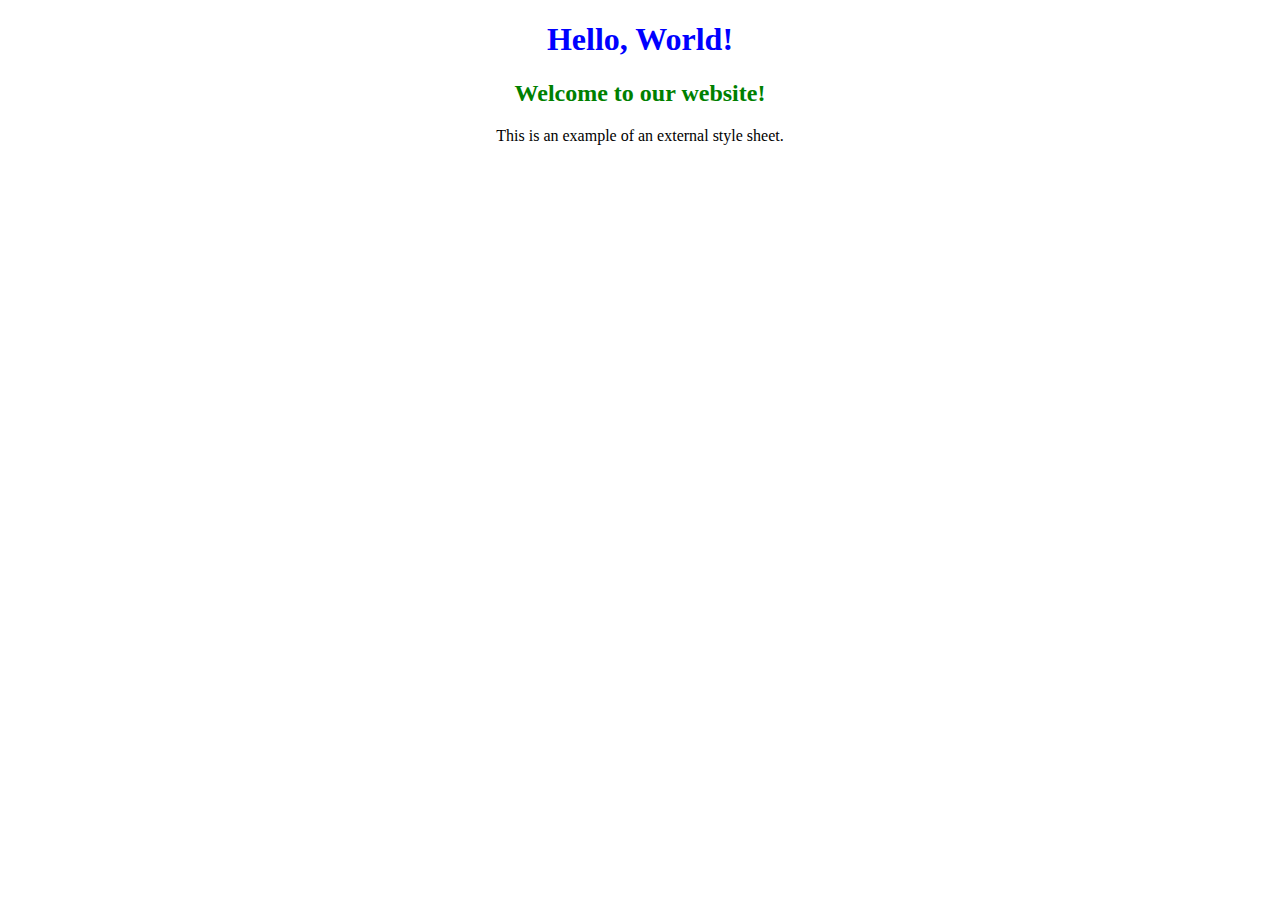
<file: P2/external.html>
<!DOCTYPE html>
<html>
<head>
  <title>External Style Sheet Example</title>
  <link rel="stylesheet" type="text/css" href="styles.css">
</head>
<body>
  <h1>Hello, World!</h1>
  <h2>Welcome to our website!</h2>
  <p>This is an example of an external style sheet.</p>
</body>
</html>
</file>
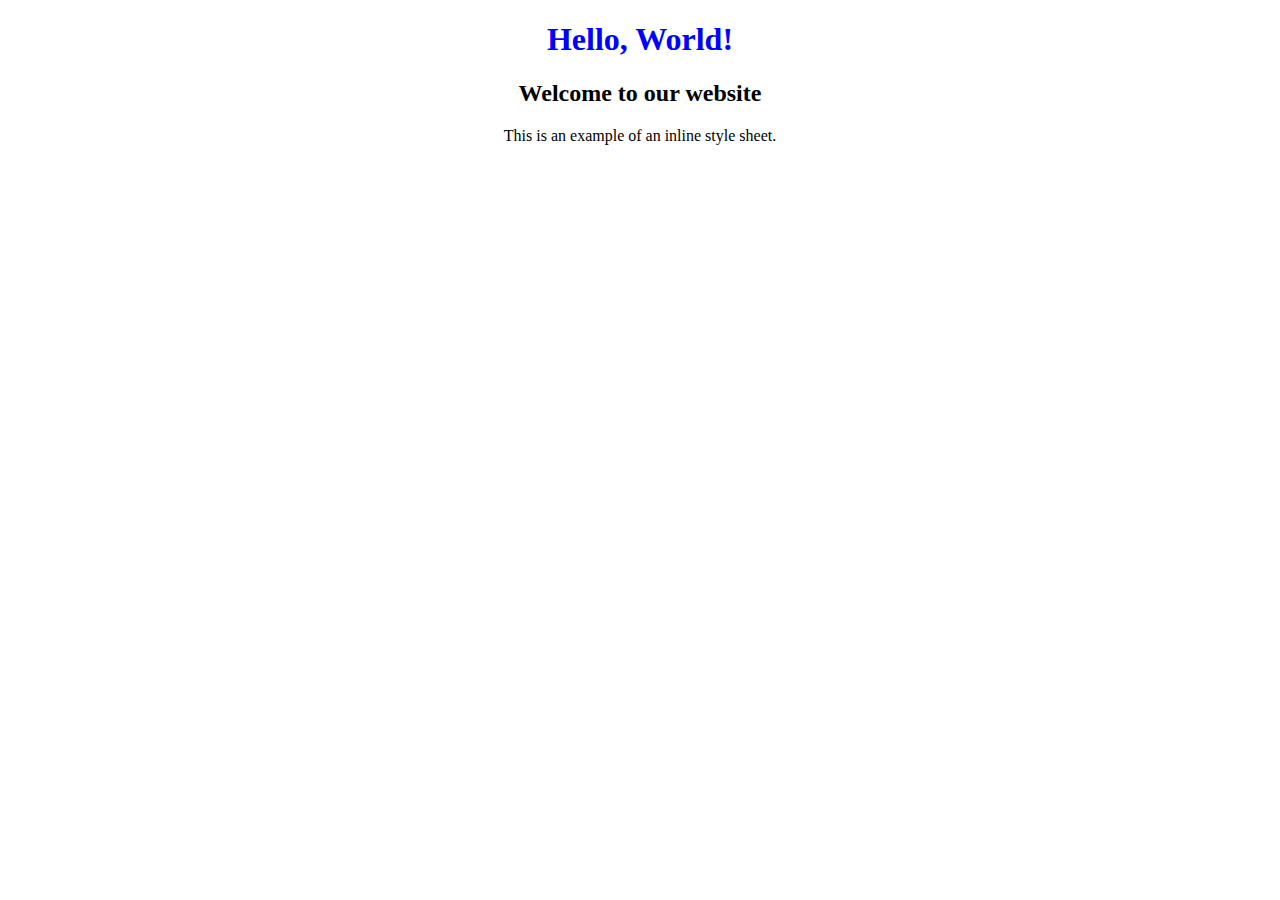
<file: P2/inline.html>
<!DOCTYPE html>
<html>
<head>
  <title>Inline Style Sheet Example</title>
</head>
<body>
  <h1 style="color: blue; text-align: center;">Hello, World!</h1>
  <h2 style="text-align: center;">Welcome to our website</h2>
  <p style="font-size: 16px; text-align: center;">This is an example of an inline style sheet.</p>
</body>
</html>
</file>
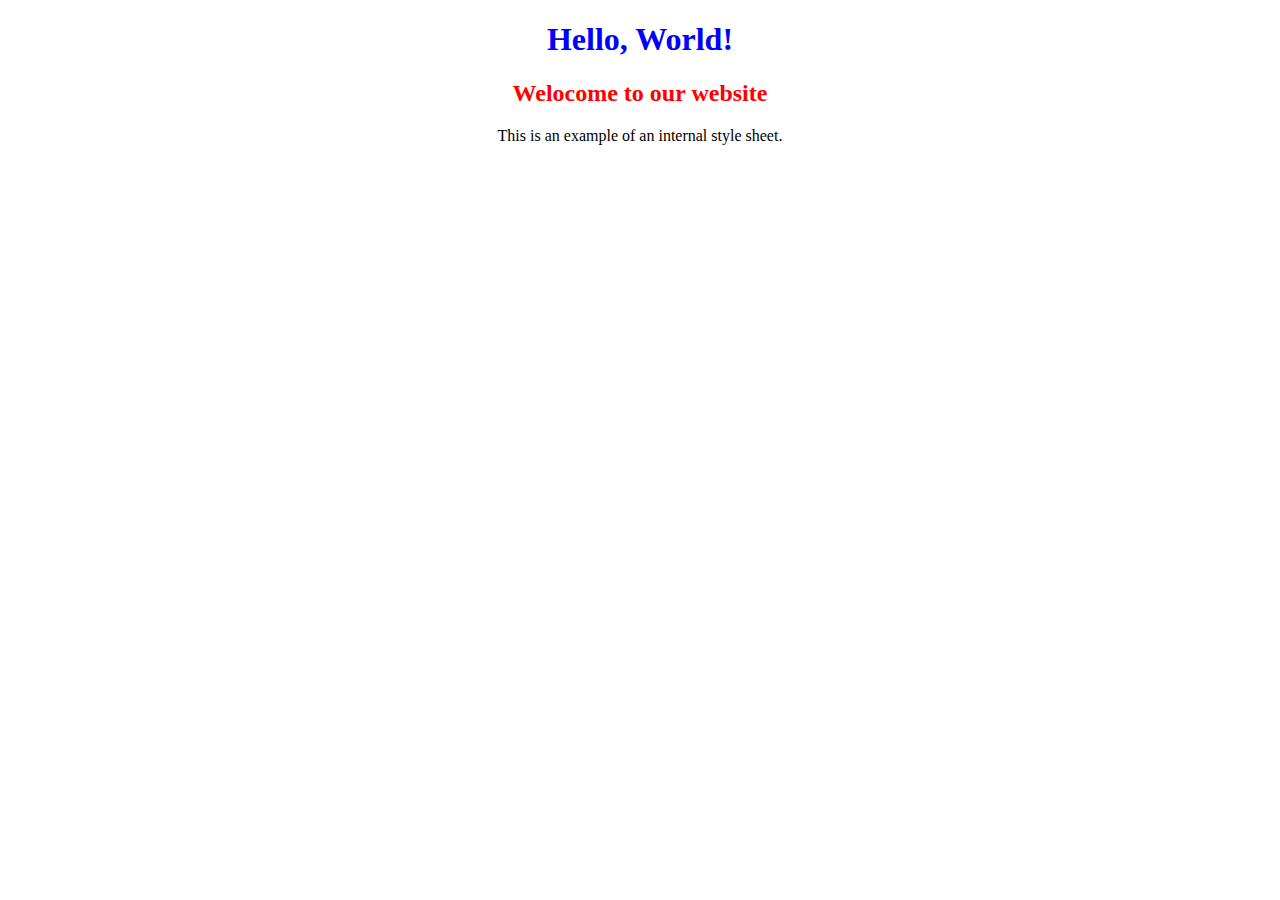
<file: P2/internal.html>
<!DOCTYPE html>
<html>
<head>
  <title>Internal Style Sheet Example</title>
  <style>
    h1 {
      color: blue;
      text-align: center;
    }
    h2 {
        color: red;
        text-align: center;
    }
    p {
      font-size: 16px;
      text-align: center;
    }
  </style>
</head>
<body>
  <h1>Hello, World!</h1>
  <h2>Welocome to our website</h2>
  <p>This is an example of an internal style sheet.</p>
</body>
</html>
</file>
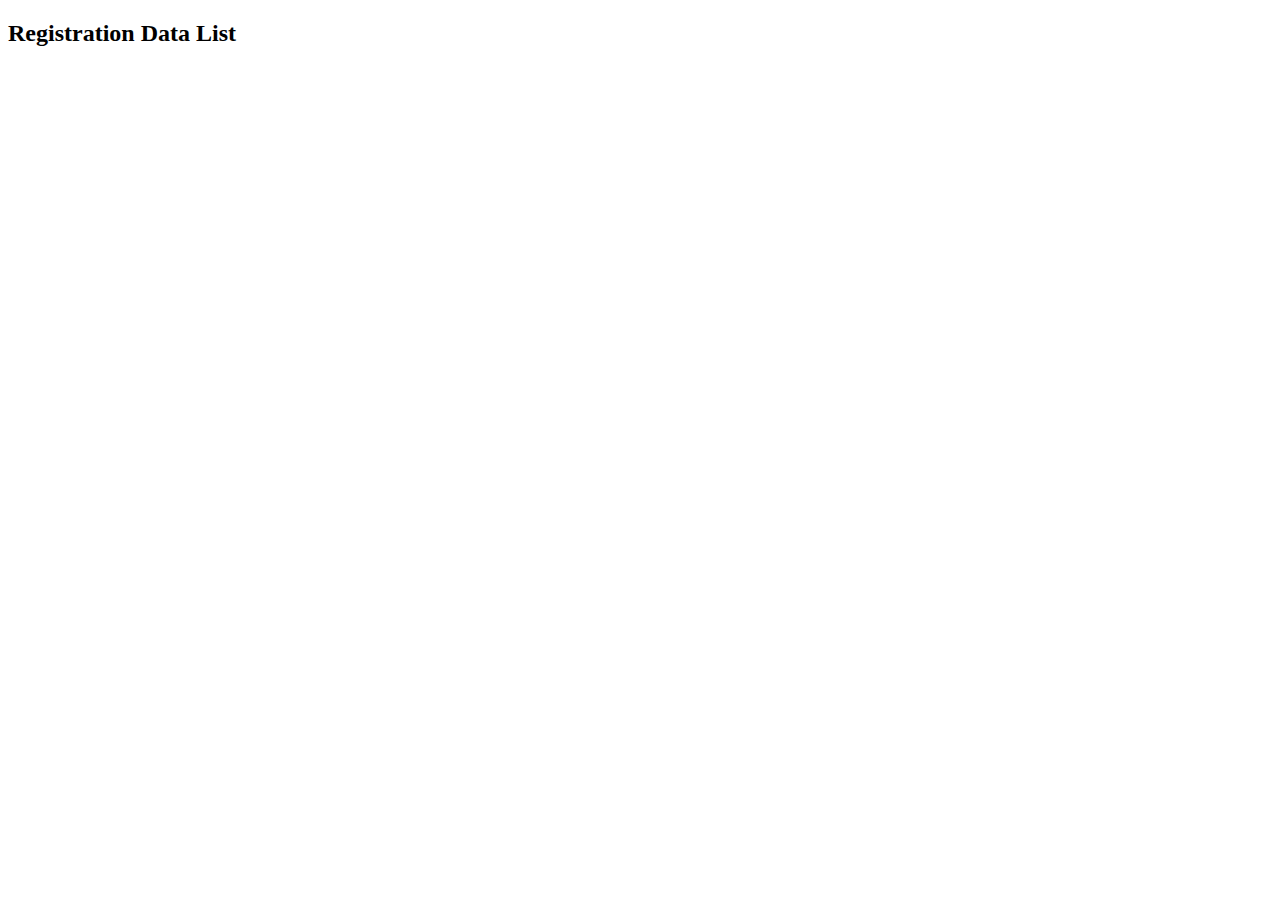
<file: P3/data.html>
<!DOCTYPE html>
<html>

<head>
    <title>Registration Data List</title>
</head>

<body>
    <h2>Registration Data List</h2>
    <ul id="registrationList"></ul>

    <script>
        // Retrieve the registration data from local storage or AJAX response
        var data = localStorage.getItem('UserData');

        console.log(data);

        // Parse the JSON string into a JavaScript object
        var registrationData = JSON.parse(data);

        // Access the individual properties and display them
        var registrationList = document.getElementById('registrationList');
        registrationList.innerHTML += '<li>Name: ' + registrationData.name + '</li>';
        registrationList.innerHTML += '<li>Email: ' + registrationData.email + '</li>';
    </script>
</body>

</html>
</file>
<file: P3/style.css>
body {
    font-family: Arial, sans-serif;
    margin: 0;
    padding: 20px;
    background-color: #f2f2f2;
}

form {
    background-color: #fff;
    border-radius: 5px;
    padding: 20px;
}

input[type="text"],
input[type="email"] {
    width: 100%;
    padding: 10px;
    margin-bottom: 10px;
    border: 1px solid #ccc;
    border-radius: 4px;
    box-sizing: border-box;
}

button[type="submit"] {
    background-color: #4CAF50;
    color: white;
    padding: 10px 20px;
    border: none;
    border-radius: 4px;
    cursor: pointer;
}

button[type="submit"]:hover {
    background-color: #45a049;
}
</file>
<file: P2/styles.css>
h1 {
    color: blue;
    text-align: center;
}
p {
    font-size: 16px;
    text-align: center;
  }

h2 {
    color: green;
    text-align: center;
}
</file>
